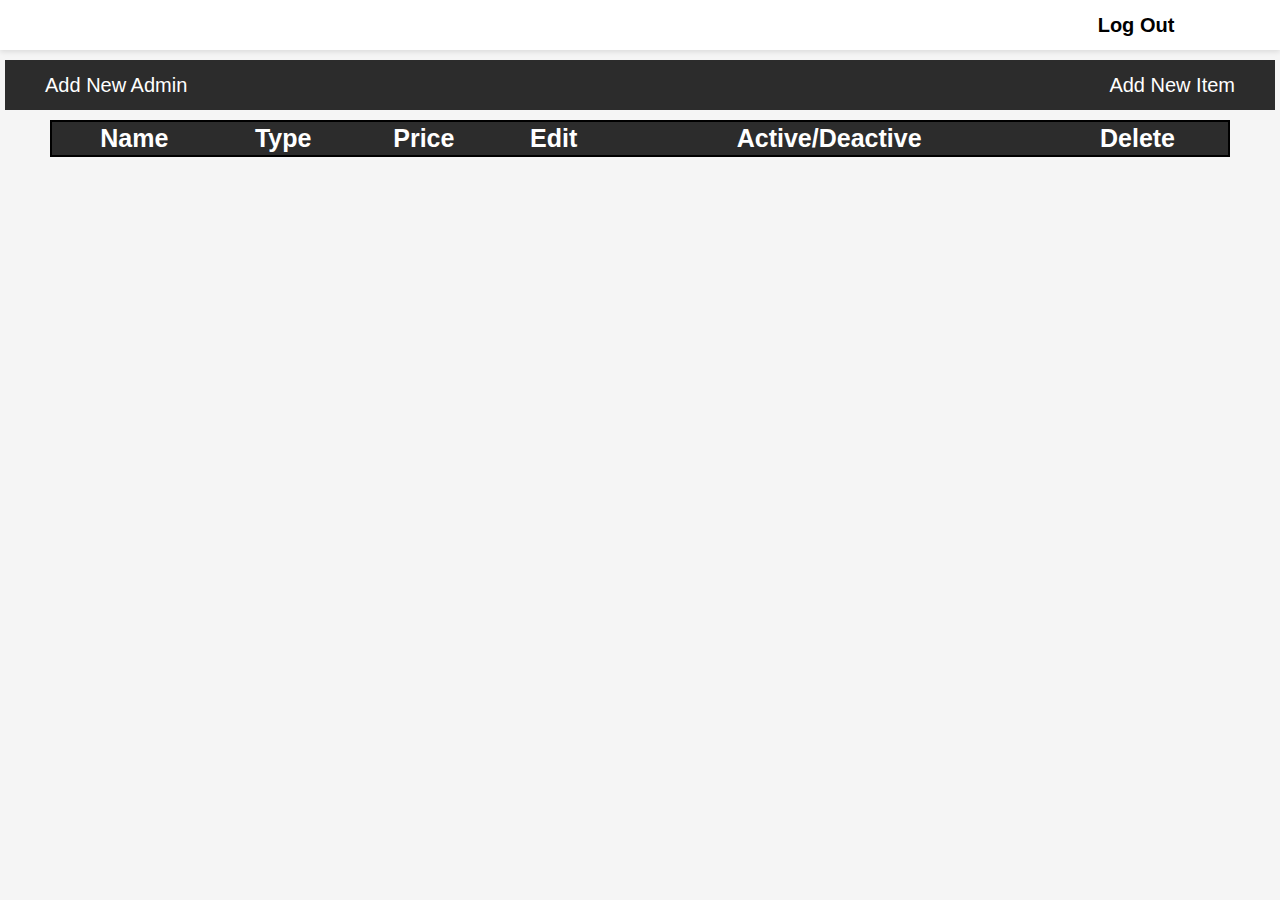
<file: admin.html>
<!DOCTYPE html>
<html lang="en">

<head>
    <meta charset="UTF-8">
    <meta http-equiv="X-UA-Compatible" content="IE=edge">
    <meta name="viewport" content="width=device-width, initial-scale=1.0">
    <link rel="stylesheet" href="https://cdnjs.cloudflare.com/ajax/libs/font-awesome/6.1.2/css/all.css" />
    <title>Admin Page</title>
    <style>
        @import url('http://fonts.cdnfonts.com/css/poppins');
        * {
            margin: 0;
            padding: 0;
            box-sizing: border-box;
            font-family: 'Poppins', sans-serif;
        }

        body {
            background-color: #f5f5f5;
            position: relative;
        }

        .navbar {
            width: 100%;
            height: 50px;
            background-color: #fff;
            display: flex;
            justify-content: space-between;
            align-items: center;
            box-shadow: 0px 2px 5px rgba(0, 0, 0, 0.1);
            padding: 0 20px;
        }

        .navbar a {
            text-decoration: none;
            color: #000;
            font-size: 20px;
            font-weight: bold;
            cursor: pointer;
        }

        .navbar-links {
            width: 50%;
            display: flex;
            align-items: center;
            justify-content: space-around;
        }

        .navbar-cart {
            width: 50%;

        }

        .navbar-cart a {
            float: right;
        }

        .navbar-cart a i {
            font-size: 20px;
            color: rgb(21, 21, 61);
        }

        .addNewItem {
            height: 50px;
        }

        .addNewItem button {
            font-size: 30px;
            text-decoration: none;
            color: #2C2C2C;
            float: right;
            margin-right: 50px;
            margin-top: 10px;
            outline: none;
            border: none;
            cursor: pointer;
        }

        .addNewItem button:hover {
            color: #000;
        }

        main {
            width: 100%;
            height: 100%;
            font-size: 25px;
            padding: 0 50px;
        }

        .tableDesign{
            border: 2px solid #000;
            width: 100%;
            background-color: #2C2C2C;
            color: #fff;
        }
        .tableDesign th{
            background-color: #2C2C2C;
            color: #fff;
        }   
        .tableDesign tr{
            /* border: 2px solid #000; */
            background-color: #fff;
            color: #000;
        }
        .tableDesign tr:nth-child(odd){
            /* border: 2px solid #000; */
            background-color: #d7d7d7;
            color: #000;
        }
        .tableDesign tr .status{
            /* border: 2px solid #000; */
            /* background-color: #2C2C2C; */
            color: #000;
            text-decoration: none;
            width: max-content;
            position: relative;
        }

        .tableDesign tr .status::before{
            content: attr(data-tooltip);
            font-size: 16px;
            width: max-content;
            color: rgba(218, 218, 218, 0.8);
            background-color: rgb(83, 77, 77);
            position: absolute;
            top: -30px;
            left: -50px;
            padding: 5px;
            border-radius: 5px;
            visibility: hidden;
        }

        .tableDesign tr a:hover::before{
            visibility: visible;
            animation: tool-tip 0.3s ease-in-out;
        }

        tr {
            text-align: center;
        }

        .popUpAdd,
        .popUpEdit,.popUpAdmin {
            width: 50%;
            height: 500px;
            text-align: center;
            /* Change here */
            display: none;
            justify-content: center;
            flex-direction: column;
            border: #2C2C2C solid 2px;
            border-radius: 10px;
            padding: 10px 20px;
            background: #fff;
            position: absolute;
            top: 25%;
            left: 25%;
            transition: all 1s ease;
        }

        .popUpAdd h1,
        .popUpEdit h1,.popUpAdmin h1 {
            font-size: 30px;
            font-weight: bold;
            margin-bottom: 20px;
        }

        .popUpAdd h1 button,
        .popUpEdit h1 button,.popUpAdmin h1 button {
            font-size: 30px;
            width: max-content;
            color: #2C2C2C;
            position: absolute;
            right: 4%;
            background-color: #fff;
            cursor: pointer;
            border: none;
        }

        #closeBtn:hover,
        #closeEditBtn:hover,
        #closeAdminBtn:hover {
            color: #000;
            background: #fff;
        }

        .popUpAdd input,
        .popUpAdd textarea,
        .popUpEdit input,
        .popUpEdit textarea,
        .popUpAdmin input,
        .popUpAdmin textarea {
            width: 100%;
            height: 40px;
            border: 1px solid #000;
            border-radius: 5px;
            margin-bottom: 20px;
            font-size: 20px;
            padding-left: 10px;
        }

        .popUpAdd button,
        .popUpEdit button,
        .popUpAdmin button {
            width: 100%;
            height: 40px;
            border: 1px solid #000;
            border-radius: 5px;
            font-size: 20px;
            font-weight: bold;
            cursor: pointer;
        }

        .popUpAdd button:hover,
        .popUpEdit button:hover,
        .popUpAdmin button:hover {
            background-color: #000;
            color: #fff;
        }

        .addItemForm {
            width: 100%;
            height: 100%;
            display: flex;
            justify-content: center;
            flex-direction: column;
        }

        #editBtn {
            color: #000;
            background: #fff;
            text-decoration: none;
            background: transparent;
        }

        #editBtn::before {
            content: "\f040";
            font-family: FontAwesome;
            font-size: 15px;
            color: #000;
        }

        #deleteBtn {
            color: #000;
            background: #fff;
            text-decoration: none;
            background: transparent;
        }

        #deleteBtn::before {
            content: "\f014";
            font-family: FontAwesome;
            text-align: center;
            font-size: 15px;
            color: #000;
            margin: 10px;
            border: none;
        }

        #statusBtn {
            color: #000;
            background: #fff;
            text-decoration: none;
            background: transparent;
        }

        .logOut{
            font-size: 20px;
            font-weight: bold;
            color: #2C2C2C;
            text-align: center;
            width: 20%;
        }
        .header{
            height: 50px;
            background-color: #2C2C2C;
            color: #fff;
            display: flex;
            justify-content: space-between;
            align-items: center;
            margin: 10px 5px;
            padding: 0 20px;
        }
        #addNewAdmin,#addNewItem{
            font-size: 20px;
            color: #fff;
            text-align: center;
            cursor: pointer;
            padding: 8px 20px;
            background-color: #2C2C2C;
            border: 0;
        }
        #addNewAdmin:hover,#addNewItem:hover{
            background-color: #fff;
            color: #2C2C2C;
            transition: all .3s ease;
        }

        @keyframes tool-tip {
            0%{ transform: scale(0); }
            50%{ transform: scale(1.1); }
            100%{ transform: scale(1); }
        }
    </style>
</head>

<body>
    <div class="navbar">
        <div class="navbar-links">
            <!-- <a href="./admin.html">Admin</a>
            <a href="./user.html">User</a> -->
        </div>
        <!-- <div class="navbar-cart">
            <a href="#"><i class="fa-solid fa-cart-shopping"></i></a>
        </div> -->
        <div class="logOut">
            <a href="./login.html">Log Out</a>
        </div>
    </div>
    <div class="header">
        <div>
            <button id="addNewAdmin" onclick="addNewAdmin(event)">Add New Admin</button>
        </div>
        <div>
            <button id="addNewItem" onclick="addNewItem(event)">Add New Item</button>
        </div>
    </div>
    <main>

        

        <table class="tableDesign">
            <tr>
                <th>Name</th>
                <th>Type</th>
                <th>Price</th>
                <th>Edit</th>
                <th>Active/Deactive</th>
                <th>Delete</th>
            </tr>
        </table>

        <div class="popUpAdd" id="popUpAdd">
            <h1>Add New Item <button class="fa-solid fa-xmark" id="closeBtn" onclick="closeBtn(e)"></button></h1>

            <form id="addItemForm" class="addItemForm">
                <input type="text" name="name" placeholder="Name" />
                <input type="text" name="type" placeholder="Type" />
                <input type="text" name="price" placeholder="Price" />
                <textarea name="description" id="description" cols="30" rows="5" placeholder="Description"></textarea>
                <input type="text" name="imageUrl" id="imageUrl" placeholder="Image url" />
                <button type="submit" name="addItem" id="addItem" value="Add Item" onclick="addItemToLocal(event)">Add
                    Item</button>
            </form>
        </div>
        <div class="popUpEdit" id="popUpEdit">
            <h1>Edit Item <button class="fa-solid fa-xmark" id="closeEditBtn" onclick="closeEditBtn(e)"></button></h1>

            <form id="editItemForm" class="editItemForm">
                <input type="text" name="name" placeholder="Name" />
                <input type="text" name="type" placeholder="Type" />
                <input type="text" name="price" placeholder="Price" />
                <textarea name="description" id="description" cols="30" rows="5" placeholder="Description"></textarea>
                <input type="text" name="imageUrl" id="imageUrl" placeholder="Image url" />
                <button type="submit" name="addItem" id="addItem" value="Add Item" onclick="addItemToLocal(event)">Edit
                    Item</button>
            </form>
        </div>
        <div class="popUpAdmin" id="popUpAdmin">
            <h1>Add New Admin <button class="fa-solid fa-xmark" id="closeAdminBtn" onclick="closeAdminBtn(e)"></button></h1>

            <form id="addAdminForm" class="addAdminForm">
                <input type="text" name="name" placeholder="Name" />
                <input type="text" name="email" placeholder="Email" />
                <input type="text" name="password" placeholder="Password" />
                <button type="submit" name="addAdmin" id="addAdmin" value="Add Admin" onclick="addNewAdminToLoacal()">Add
                    Admin</button>
            </form>
        </div>
    </main>
    <script>
        const users = JSON.parse(localStorage.getItem('formData'));
        const id = location.search.split('?')[1];
        const navbarLinks = document.querySelector('.navbar-links');
        
        if(users[id].isAdmin) {
                navbarLinks.innerHTML = `
                <a  onclick="adminLink()">Admin</a>
                <a  onclick="userLink()">User</a>
                `;
        }

        function adminLink() {
                    window.location.replace('./admin.html?'+id);
        };
        function userLink(){
                    window.location.replace('./user.html?'+id);
        };

        const closeBtn = document.getElementById('closeBtn');
        closeBtn.addEventListener('click', function (e) {
            e.preventDefault();
            document.getElementById('popUpAdd').style.display = 'none';
        })

        const closeEditBtn = document.getElementById('closeEditBtn');
        closeEditBtn.addEventListener('click', function (e) {
            e.preventDefault();
            document.getElementById('popUpEdit').style.display = 'none';
        })


        const closeAdminBtn = document.getElementById('closeAdminBtn');
        closeEditBtn.addEventListener('click', function (e) {
            e.preventDefault();
            document.getElementById('popUpAdmin').style.display = 'none';
        })

        function addNewItem(e) {
            var popUpAdd = document.getElementById("popUpAdd");
            popUpAdd.style.display = "flex";
            e.preventDefault();
        }

        function addNewAdmin(e) {
            var popUpAdmin = document.getElementById("popUpAdmin");
            popUpAdmin.style.display = "flex";
            e.preventDefault();
        }

        function addItemToLocal(e) {
            var form = document.getElementById('addItemForm'),
                itemName = form.name.value,
                itemType = form.type.value,
                itemPrice = form.price.value,
                itemDescription = form.description.value,
                itemImageUrl = form.imageUrl.value;
            form.addEventListener('submit', function (e) {
                e.preventDefault();
                    var item = {
                    name: itemName,
                    type: itemType,
                    price: itemPrice,
                    description: itemDescription,
                    imageUrl: itemImageUrl,
                    status: 'active',
                    addToCart: false,
                    quantity: 0,
                    filter: false
                }
                var items = localStorage.getItem('items');
                if (items === null) {
                    items = [];
                    items.push(item);
                    localStorage.setItem('items', JSON.stringify(items));
                } else {
                    items = JSON.parse(items);
                    items.push(item);
                    localStorage.setItem('items', JSON.stringify(items));
                }
                form.reset();
                document.getElementById('popUpAdd').style.display = 'none';
                window.location.reload();

            })
        }

        function addNewAdminToLoacal(){
            let addAdminForm = document.getElementById("addAdminForm"),
            name = addAdminForm['name'].value,
            email = addAdminForm['email'].value,
            pwd = addAdminForm['password'].value,
            isLoggedIn = false,
            isAdmin = true;

            const formData = JSON.parse(localStorage.getItem("formData"));
            let exist = formData.length && JSON.parse(localStorage.getItem('formData')).some(data => data.email.toLowerCase() == email.toLowerCase()); 


            if (validateEmail(email) && validatePassword(pwd) && validateName(name)) {
            if (!exist) {
                formData.push({ name, email, pwd, isLoggedIn,isAdmin });
                localStorage.setItem('formData', JSON.stringify(formData));
                alert("Admin Created Successfully!!");
            }
            else {
                alert("Ooopppssss... Duplicate found!!!\nYou have already signed up\nPlease Sign In");
                // location.href = "./login.html";

                }
            }
            else {
                if (!validateName(name)) {
                    const element = document.querySelector("#invalidName");
                    element.style.setProperty("--invalid-error-message", "block");
                    
                }
                else if (!validateEmail(email)) {
                    const element = document.querySelector("#invalidEmail");
                    element.style.setProperty("--invalid-error-message", "block");
                }
                else if (!validatePassword(pwd)) {
                    const element = document.querySelector("#invalidPassword");
                    element.style.setProperty("--invalid-error-message", "block");
                }
                
            }
        }



        function validateEmail(email) {
            var re = /^\w+([\.-]?\w+)*@\w+([\.-]?\w+)*(\.\w{2,3})+$/;
            return re.test(email);
        }

        function validatePassword(password) {
            var re = /^(?=.*[a-z])(?=.*[A-Z])(?=.*[0-9])(?=.*[!@#\$%\^&\*])(?=.{8,})/;
            return re.test(password);
        }

        function validateName(name) {
            var re = /^[a-zA-Z ]{2,30}$/;
            return re.test(name);
        }


        function editItem(index) {
            console.log(index);
            var popUpEdit = document.getElementById("popUpEdit");
            popUpEdit.style.display = "flex";
            var form = document.getElementById('editItemForm'),
                itemName = form.name.value,
                itemType = form.type.value,
                itemPrice = form.price.value;
                itemDescription = form.description.value,
                itemImageUrl = form.imageUrl.value;
            var items = JSON.parse(localStorage.getItem('items'));
            form.name.value = items[index].name;
            form.type.value = items[index].type;
            form.price.value = items[index].price;
            form.description.value = items[index].description;
            form.imageUrl.value = items[index].imageUrl;
            form.addEventListener('submit', function (e) {
                e.preventDefault();
                items[index].name = form.name.value;
                items[index].type = form.type.value;
                items[index].price = form.price.value;
                items[index].description = form.description.value;
                items[index].imageUrl = form.imageUrl.value;
                localStorage.setItem('items', JSON.stringify(items));
                form.reset();
                document.getElementById('popUpEdit').style.display = 'none';
                window.location.reload();

        })
        }

        function deleteItem(index) {
            var items = JSON.parse(localStorage.getItem('items'));
            items.splice(index, 1);
            localStorage.setItem('items', JSON.stringify(items));
            window.location.reload();
        }

        function statusItem(index) {
            var items = JSON.parse(localStorage.getItem('items'));
            if (items[index].status == 'active') {
                items[index].status = 'inactive';
                document.getElementById(`statusBtn${index}`).innerHTML = 'inactive';
            } else {
                items[index].status = 'active';
                document.getElementById(`statusBtn${index}`).innerHTML = 'active';
            }
            localStorage.removeItem('items');
            localStorage.setItem('items', JSON.stringify(items));
        }




        function getItems() {
            const data = JSON.parse(localStorage.getItem("items"));
            if (data === null || data.length === 0) {
                const tableDesign = document.querySelector(".tableDesign");
                tableDesign.style.display = "none";
                let noData = document.createElement("div");
                noData.innerHTML = `
                    <div class="no-items" id="noItems">
                    <h1>No Items Found... <br> Add new items</h1>
                    </div>
                    `;
                document.querySelector("main").appendChild(noData);
            } else {
                data.forEach(function (item, index) {
                const table = document.getElementsByTagName("table")[0];
                const row = table.insertRow();
                const name = row.insertCell(0);
                const type = row.insertCell(1);
                const price = row.insertCell(2);
                const edit = row.insertCell(3);
                const status = row.insertCell(4);
                const del = row.insertCell(5);
                name.innerHTML = item.name;
                type.innerHTML = item.type;
                price.innerHTML = item.price;
                edit.innerHTML = `<a href="#" id="editBtn" onclick="editItem(${index})"></a>`;
                status.innerHTML = `<a href="#" id="statusBtn${index}" data-tooltip="Click to change status" class="status" onclick="statusItem(${index})">${item.status}</a>`;
                del.innerHTML = `<a href="#" id="deleteBtn" data-tooltip="Delete this item" onclick="deleteItem(${index})"></a>`;
            })
            }
        }
        getItems();

        
        
    </script>
</body>

</html>
</file>
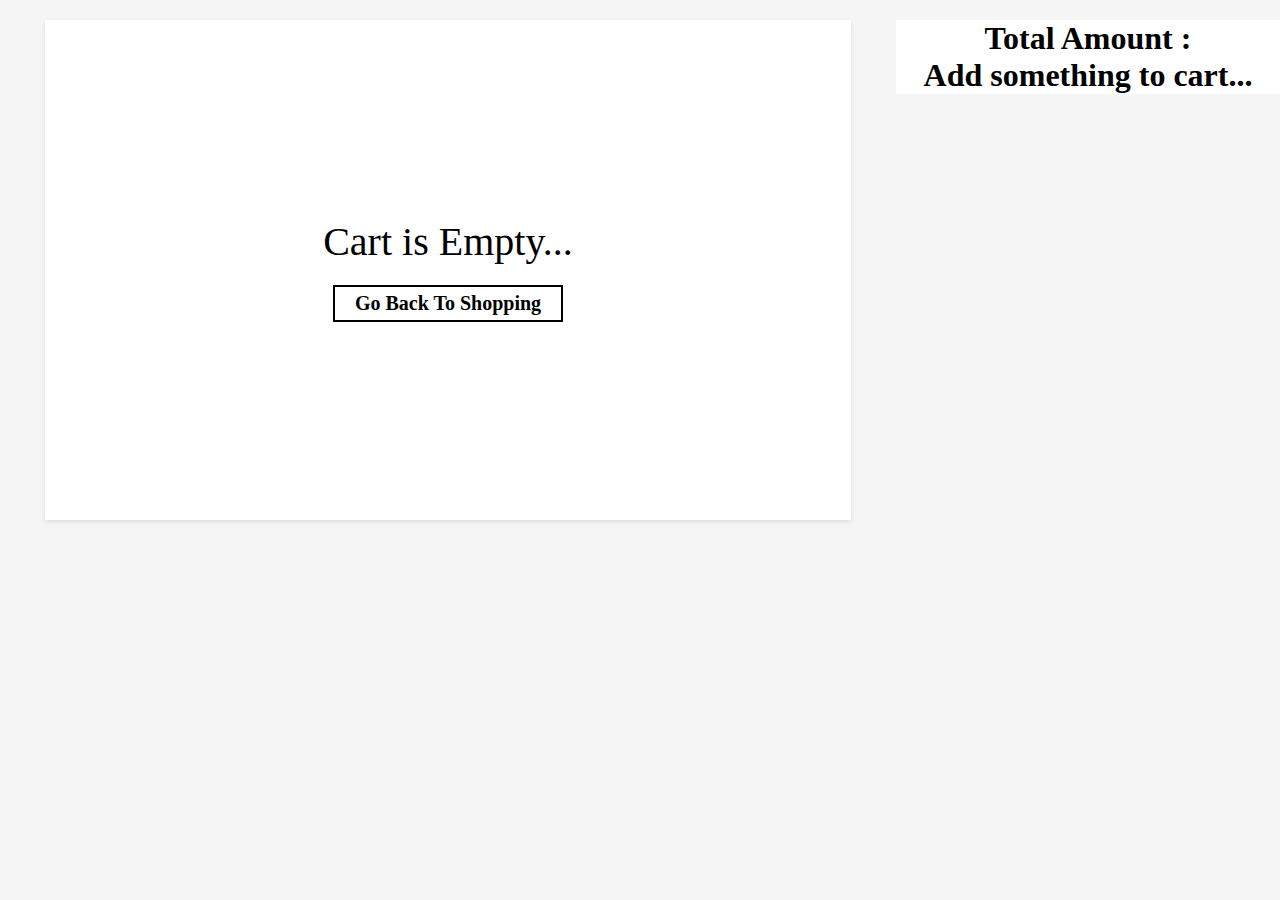
<file: cart.html>
<!DOCTYPE html>
<html lang="en">
<head>
    <meta charset="UTF-8">
    <meta http-equiv="X-UA-Compatible" content="IE=edge">
    <meta name="viewport" content="width=device-width, initial-scale=1.0">
    <title>Cart</title>
    <style>
       *{
           margin: 0;
           padding: 0;
           box-sizing: border-box;
        }
        body{
              background-color: #f5f5f5;
              display: flex;
                justify-content: center;
        }
        main{
            display: flex;
            flex-direction: row;
            justify-content: center;
            align-items: center;
            width: 70%;
            height: 100%;
            flex-wrap: wrap;
        }
        aside{
            margin-top: 20px;
            width: 30%;
            height: 100%;
            background-color: #fff;
            display: flex;
            flex-direction: column;
            justify-content: center;
            align-items: center;
        }
        .card{
            width: 90%;
            height: 100%;
            background-color: #fff;
            box-shadow: 0px 2px 5px rgba(0,0,0,0.1);
            display: flex;
            flex-direction: row;
            justify-content: center;
            align-items: center;
            margin-top: 20px;
        } 
        .default-card{
            width: 90%;
            height: 500px;
            background-color: #fff;
            box-shadow: 0px 2px 5px rgba(0,0,0,0.1);
            display: flex;
            flex-direction: column;
            justify-content: center;
            align-items: center;
            margin-top: 20px;
            font-size: 40px;
        }     
        .default-card a{
            margin-top: 20px;
            text-decoration: none;
            color: #000;
            font-size: 20px;
            font-weight: bold;
            cursor: pointer;
            border: 2px solid;
            padding: 5px 20px;
        }    
        .card-body{
            width: 100%;
            height: 200px;
            display: flex;
            flex-direction: column;
            justify-content: space-around;
            padding: 0 20px;
        }
        .card-body h3{
            font-size: 20px;
            font-weight: bold;
            color: #000;
        }
        .card-body p{
            font-size: 15px;
            color: #000;
        }
        .card-body .price{
            font-size: 20px;
            font-weight: bold;
            color: #000;
        }
        .quantityButton{
            height: 30px;
            width: 30px;
            border-radius: 50%;
            border: 0;
            outline: 0;
            cursor: pointer;
        }
        .removeBtn{
            height: 30px;
            border-radius: 5px;
            border: 0;
            outline: 0;
            cursor: pointer;
            padding: 0 20px;
        }
    </style>
</head>
<body>
    
    <main>
        <div class="default-card" id="default-card">
            Cart is Empty...
            <a href="./user.html" >Go Back To Shopping</a>
        </div>
    </main>
    <aside>
        <h1>Total Amount :</h1>
        <h1 id="totalAmount">Add something to cart...</h1>
    </aside>


    <script>
        const items = JSON.parse(localStorage.getItem('items'));
        const minus = document.getElementById('minus');
        const plus = document.getElementById('plus');
        const removeBtn = document.getElementById('removeBtn');
        
        function quantityMinus(id){
            items.forEach((item,index) => {
                if(index == id && item.quantity > 1){
                    item.quantity--;
                    localStorage.setItem('items', JSON.stringify(items));
                    window.location.reload();
                }
            });
        }

        function quantityAdd(id){
            items.forEach((item,index) => {
               if(index == id){
                   console.log(item.quantity);
                   item.quantity++;
                   localStorage.setItem('items', JSON.stringify(items));
                   window.location.reload();
               }
                
            } );
        }

        function removeItem(id){
            items.forEach((item,index) => {
                if(index == id){
                    item.addToCart = false;
                    item.quantity = 0;
                    localStorage.setItem('items', JSON.stringify(items));
                    window.location.reload();
                }
            } );
        }

        function totalAmount(){
            var total = 0;
            items.forEach((item) => {
                if(item.addToCart){
                    total += item.price * item.quantity;
                    console.log(total);
                    document.getElementById('totalAmount').innerHTML = `₹${total}`;
                }
            } );
        }

        totalAmount();

        function getItems(){
            const items = JSON.parse(localStorage.getItem('items'));
            items.forEach((item, index) => {
                if (items[index].quantity >= "1") {
                    const defaultCard = document.getElementById('default-card');
                    defaultCard.style.display = "none";
                    let card = document.createElement('div');
                    card.classList.add('card');
                    card.innerHTML = `
                            <img src="${item.imageUrl}" alt="">
                            <div class="card-body">
                                <h3 class="card-title">${item.name}</h3>
                                <p class="card-text">${item.description}</p>
                                <p class="price">₹${item.price}</p>
                                <div class="btn-wrapper">
                                    <button class="quantityButton" onclick="quantityMinus(${index})"  id="minus">-</button>
                                    <span id="quantity">${item.quantity}</span>
                                    <button class="quantityButton" onclick="quantityAdd(${index})"  id="plus">+</button>
                                    <button class="removeBtn" onclick="removeItem(${index})"  id="removeBtn">Remove</button>
                                </div>
                            </div>
                        `;
                    document.querySelector('main').appendChild(card);
                }
                
            });
        }
        getItems();

    </script>
</body>
</html>
</file>
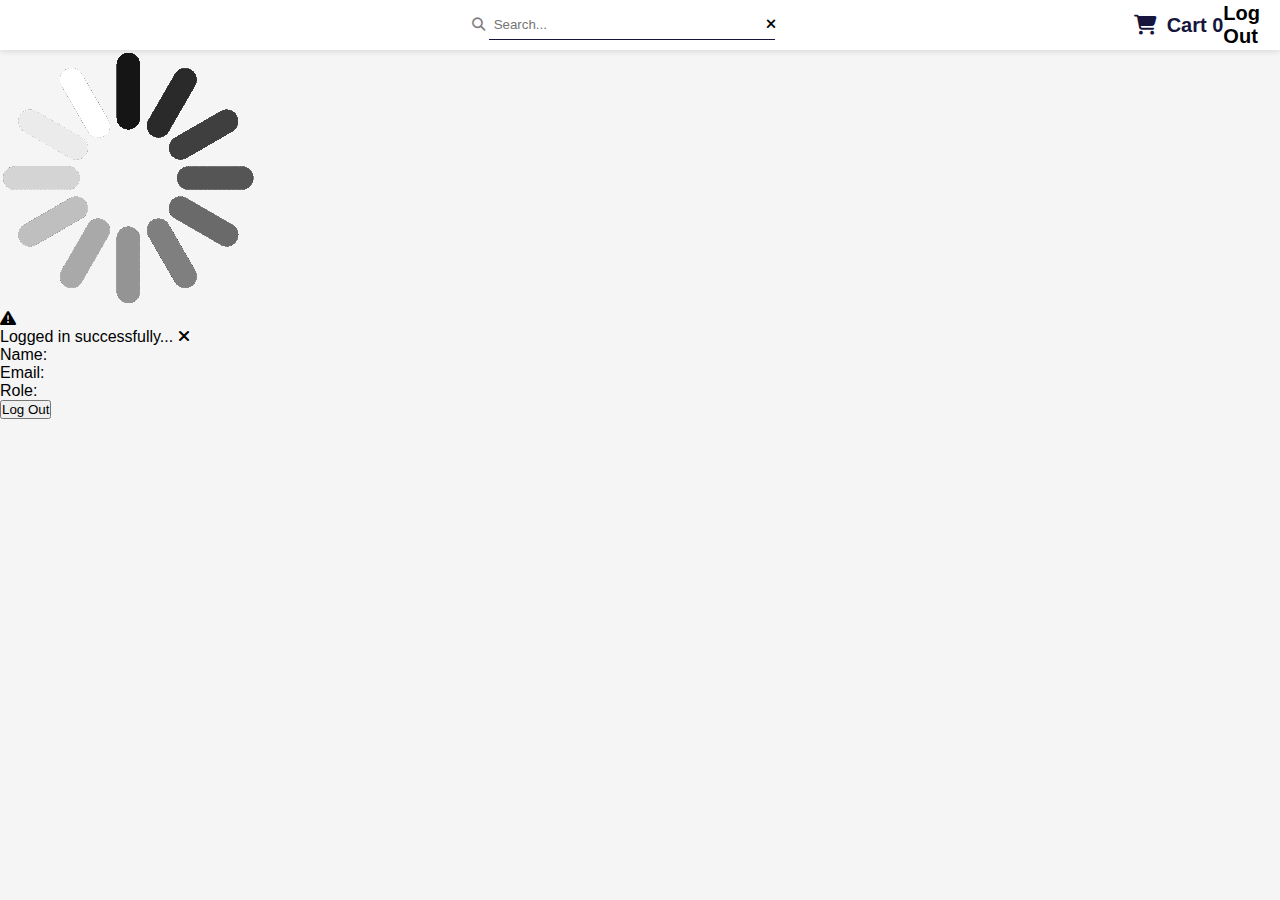
<file: dashboard.html>
<!DOCTYPE html>
<html lang="en">
<head>
    <meta charset="UTF-8">
    <meta http-equiv="X-UA-Compatible" content="IE=edge">
    <meta name="viewport" content="width=device-width, initial-scale=1.0">
    <!-- <link rel="stylesheet" href="style.css"> -->
    <script src="./app.js" defer></script>
    <link rel="stylesheet" href="https://cdnjs.cloudflare.com/ajax/libs/font-awesome/6.1.2/css/all.css"/>
    <title>Dashboard</title>
    <style>
        @import url('http://fonts.cdnfonts.com/css/poppins');

*{
    margin: 0;
    padding: 0;
    box-sizing: border-box;
    font-family: 'Poppins', sans-serif;

}
body{
    background-color: #f5f5f5;
    position: relative;
}
.navbar{
    width: 100%;
    height: 50px;
    background-color: #fff;
    display: flex;
    justify-content: space-between;
    align-items: center;
    box-shadow: 0px 2px 5px rgba(0,0,0,0.1);
    padding: 0 20px;
    position: static;
}
.navbar a{
    text-decoration: none;
    color: #000;
    font-size: 20px;
    font-weight: bold;
    cursor: pointer;
}
.navbar-links{
    width: 50%;
    display: flex;
    align-items: center;
    justify-content: space-around;
}
.navbar-links img{
    margin-top: 10px;
    width: 100px;
    height: 100px;
    border-radius: 50%;
}
.navbar-cart{
    width: 50%;
    
}
.navbar-cart a{
    float: right;
}
.navbar-cart a i{
    font-size: 20px;
    color: rgb(21, 21, 61);
}
.navbar-cart a span{
    font-size: 20px;
    color: rgb(21, 21, 61);
    margin-left: 10px;
}
.search-bar{
            width: 100%;
            height: 50px;
            /* background-color: #fff; */
            display: flex;
            justify-content: center;
            align-items: center;
            padding: 0 20px;
            /* margin-top: 20px; */
            position: static;
        }
        .search-bar input{
            width: 50%;
            height: 30px;
            outline: none;
            border: none;
            padding: 0 5px;
            border-bottom: 1px solid rgb(21, 21, 61);
            /* border-radius: 20px; */
            /* box-shadow: 0px 5px 10px 5px rgba(0,0,0,0.1); */
            position: relative;
        }
        .search-icon{
            width: 20px;
            height: 20px;
            border-radius: 50%;
            display: flex;
            justify-content: center;
            align-items: center;
            cursor: pointer;
            right: 40%;
            border: none;
            background-color: transparent;
            opacity: .5;
            /* position: absolute; */
        }
        .cross-icon{
            width: 20px;
            height: 20px;
            border-radius: 50%;
            display: flex;
            justify-content: center;
            align-items: center;
            cursor: pointer;
            right: 39%;
            border: none;
            background-color: transparent;
            opacity: 1;
            position: absolute;
            
        }
    </style>
</head>
<body>
    <div class="navbar">
        <div class="navbar-links">
            
        </div>
        <div class="search-bar" >
            <button class="search-icon">
                <i class="fa fa-magnifying-glass"></i>
            </button>
            <input type="text" placeholder="Search..." id="searchBar"> 
            <button class="cross-icon">
                <i class="fa-solid fa-xmark"></i>
            </button>
            
        </div>
        <div class="navbar-cart">
            <a href="./cart.html"><i class="fa-solid fa-cart-shopping"  ></i><span id="cart">Cart 0</span></a>
        </div>
        <div class="logOut">
            <a onclick="logout(event)">Log Out</a>
        </div>
    </div>
    <main>
        <div id="loader" class="loading">
            <img src="./img/ZZ5H.gif" alt="">
        </div>

        <div class="alert" id="alert">
            <div class="alert-icon-wrapper">
                <i class="fa fa-triangle-exclamation alert-icon"></i>
            </div>
            <span class="alert-text">Logged in successfully...</span>
            <i class="fa fa-xmark" id="closeBtn" onclick="closeBtnClick()"></i>
        </div>

        <div id="dashboardOutput">
            <div id="userName">Name: </div>
            <div id="userEmail">Email: </div>
            <div id="userRole">Role: </div>
            <button id="btnlogout" name="logout" onclick="logout(event)">Log Out</button>
        </div>
    </main>



    <script>
        window.onload = () => {
            let index = window.location.search.split('?')[1];
            let formData = JSON.parse(localStorage.getItem("formData"));
            if (index > formData.length-1) {
                alert('Invalid User');
                window.location.href = "./index.html";
            }
            else {
                displayUserDetails(index);
                
                const closeBtn = document.getElementById('closeBtn');
                closeBtn.addEventListener('click', () => {
                    document.getElementById('alert').style.display = 'none';
                    clearInterval(alertInterval);
                } );    
                setInterval(() => {
                    document.body.style.backgroundColor = "#5e5e5e";
                    document.body.style.transition = "background-color .3s ease-in";
                    document.getElementById("dashboardOutput").style.display = "flex";
                    
                }, 2000);
                setTimeout(() => {
                    document.getElementById("loader").style.display = "none";
                }, 2000);
                alertInterval = setInterval(() => {
                    document.getElementById("alert").style.display = "block";
                }, 2000);
                
            }
            
        }
        
        
    </script>
</body>
</html>
</file>
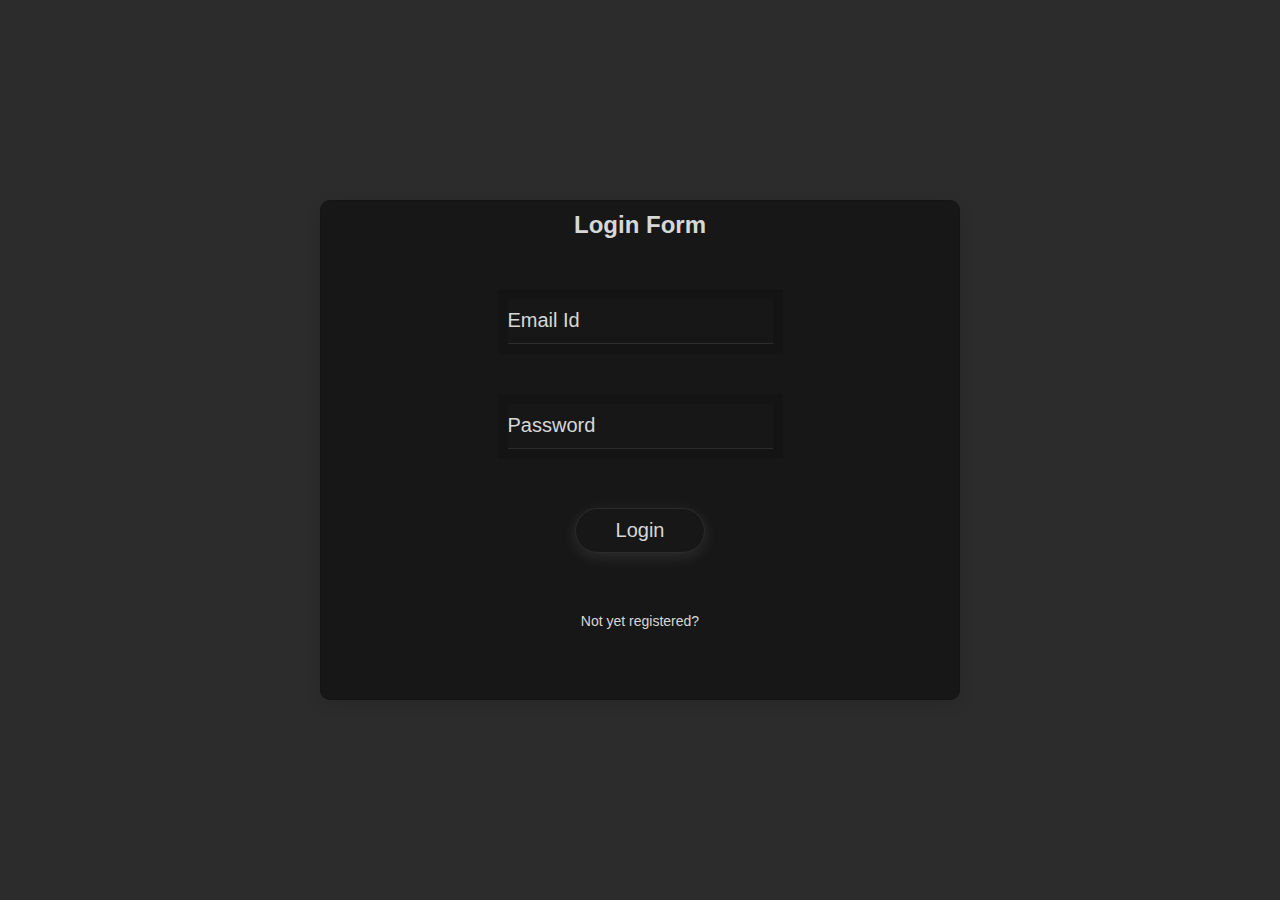
<file: login.html>
<!DOCTYPE html>
<html lang="en">
<head>
    <meta charset="UTF-8">
    <meta http-equiv="X-UA-Compatible" content="IE=edge">
    <meta name="viewport" content="width=device-width, initial-scale=1.0">
    <link rel="stylesheet" href="style.css">
    <title>Login</title>
    <script type="text/javascript" src="./app.js" defer></script>
    <link rel="stylesheet" href="https://cdnjs.cloudflare.com/ajax/libs/font-awesome/6.1.2/css/all.css" />
</head>
<body>
    <main>
        <div class="alert" id="alert">
            <div class="alert-icon-wrapper">
                <i class="fa fa-triangle-exclamation alert-icon"></i>
            </div>
            <span class="alert-text">Check the details properly...</span>
            <i class="fa fa-xmark" id="closeBtn" onclick="closeBtnClick()"></i>
        </div>
        <h1>Login Form</h1>
        <form id="userLoginForm" role="form" onsubmit="signIn(event)" autocomplete="off">
            <span id="invalidEmail"><input type="email" placeholder="Email Id" name="email"  /></span>
            <span id="invalidPassword"><input type="password" placeholder="Password" name="password"  /></span>
            <button id="btnLogin" name="login">Login</button>
            <a id="btnRegister" href="./index.html" >Not yet registered?</a>

        </form>
    </main>

    <script>
        
        function closeBtnClick() {
            document.getElementById("alert").style.display = "none";
        }
    </script>

</body>
</html>
</file>
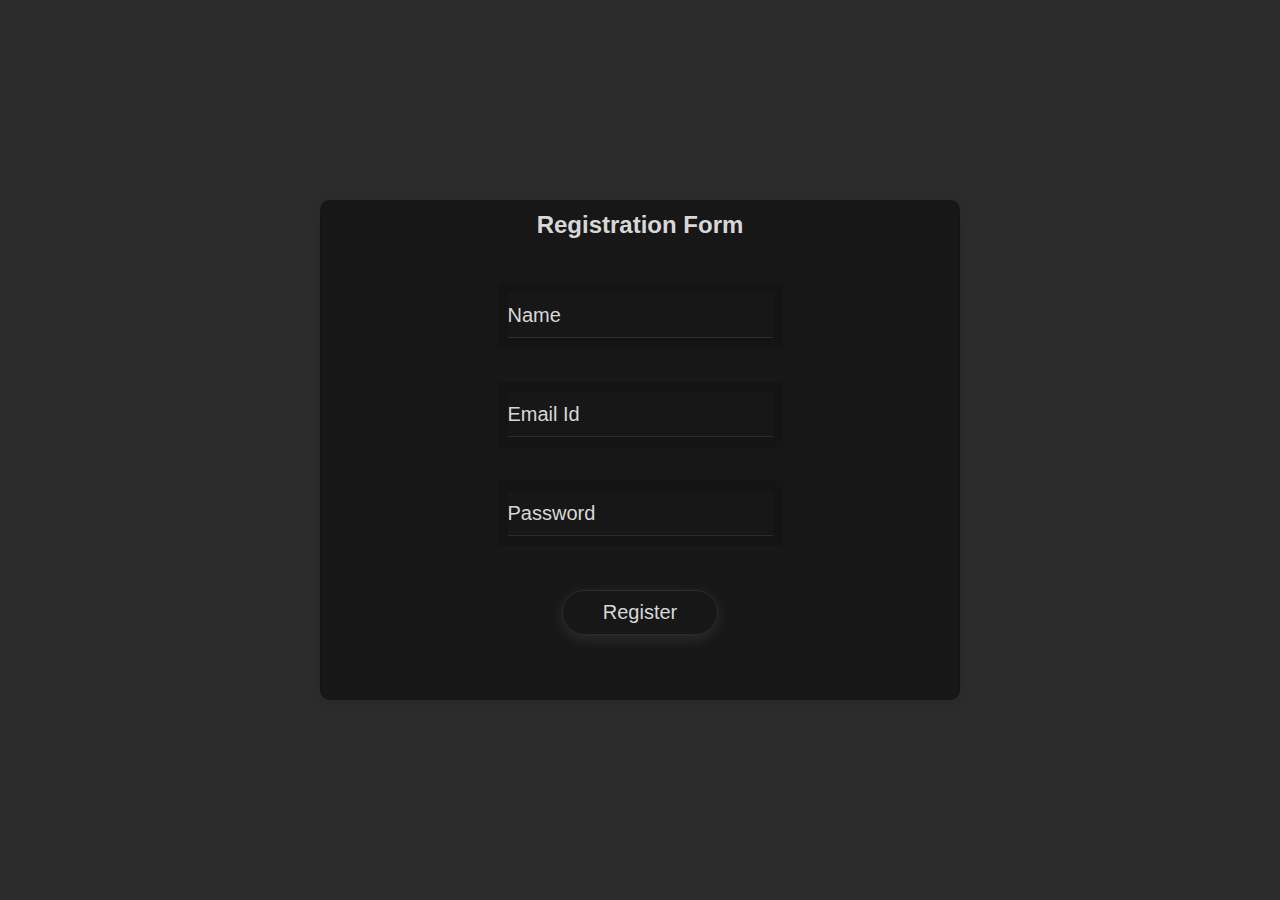
<file: registrationForm.html>
<!DOCTYPE html>
<html lang="en">
  <head>
    <meta charset="UTF-8" />
    <meta http-equiv="X-UA-Compatible" content="IE=edge" />
    <meta name="viewport" content="width=device-width, initial-scale=1.0" />
    <title>Registration</title>
    <link rel="stylesheet" href="./style.css" />
    <script type="text/javascript" src="./app.js" defer></script>
  </head>
  <body>
    <main>  
        <h1>Registration Form</h1>
        <form id="userRegisterForm" role="form" onsubmit="signUp(event)" autocomplete="off">
          <span id="invalidName"><input type="text" placeholder="Name" name="name"  /></span>
          <span id="invalidEmail"><input type="email" placeholder="Email Id" name="email"  /></span>
          <span id="invalidPassword"><input type="password" placeholder="Password" name="password"  /></span>
          <button id="btn" name="submit">Register</button>
        </form>
    
    </main>
  </body>
</html>
</file>
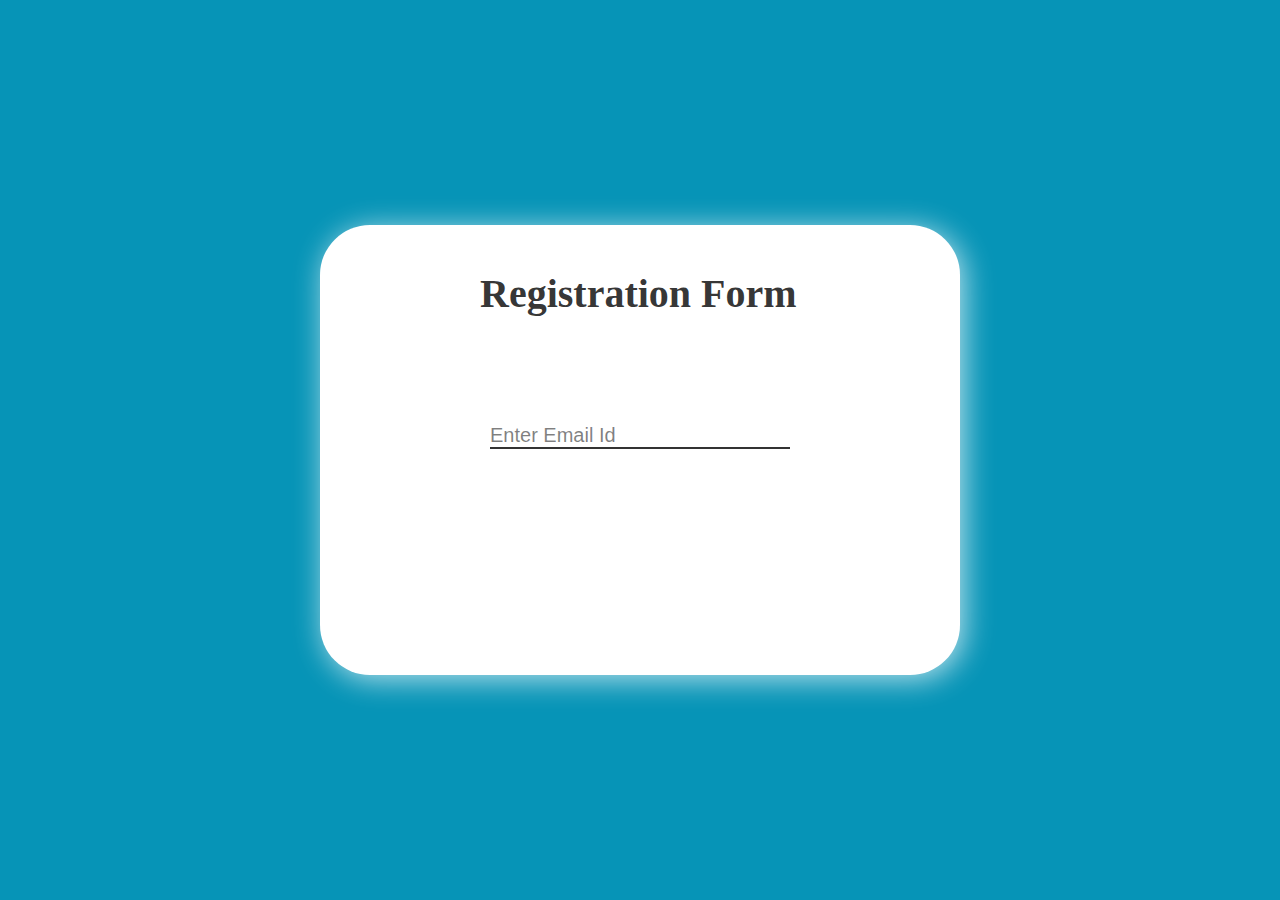
<file: validation.html>
<!DOCTYPE html>
<html lang="en">

<head>
    <meta charset="UTF-8">
    <meta http-equiv="X-UA-Compatible" content="IE=edge">
    <meta name="viewport" content="width=device-width, initial-scale=1.0">
    <title>Custom Validation</title>
    <style>
        *{
            margin: 0;
            padding: 0;
            box-sizing: border-box;
        }
        body{
           background-color: rgb(6, 148, 183); 
            display: flex;
            justify-content: center;
            align-items: center;
            height: 100vh;
            
        }
        main{
            width: 50%;
            display: flex;
            flex-direction: column;
            justify-content: center;
            align-items: center;
            flex-wrap: wrap;
            background-color: #fff;
            height: 50vh;
            border-radius: 50px;
            box-shadow: 4px 4px 30px rgba(255, 255, 255, 0.735);
            position: relative;
        }
        form{
            width: 50%;
            height: 40vh;
        }
        form h1{
            font-size: 40px;
            color: rgba(0, 0, 0, .8);
            margin-bottom: 20px;
            height: max-content;
        }
        .form-elements{
            height: 60%;
            width: 100%;
            display: flex;
            flex-direction: column;
            justify-content: center;
            align-items: center;

        }
        input{
            font-size: 20px;
            border: none;
            outline: none;
            width: 300px;
            background-color: transparent;
            color: rgba(0, 0, 0, .9);
            border-bottom: 2px solid rgba(0, 0, 0, .8);
            
        }
        input::placeholder{
            color: rgba(0, 0, 0, .5);
        }
        
        .error{
            font-size: 16px;
            color: rgba(255, 0, 0, .8);
            width: 300px;
            text-align: center;
        }
        .success{
            color: green;
            font-size: 16px;
            position: relative;
            text-align: center;

        }
        .errorEmail{
            /* outline: 2px solid red; */
            border-bottom: 2px solid rgba(255, 0, 0, .5);
            
        }
        .errorEmail:focus{
            border-bottom: 2px solid rgba(255, 0, 0, .9);
        }
        .errorEmail:focus{
            /* outline: 2px solid rgba(255, 0, 0, .5); */
            border-bottom: 2px solid rgba(255, 0, 0, .5);
        }
        .successEmail{
            border-bottom: 2px solid green;
        }

            
    </style>
</head>

<body>
    <main>
        <form id="regForm">
            <h1>Registration Form</h1>
            <div class="form-elements">
                <input type="text" name="email" autocomplete="none"  class="" id="email" placeholder="Enter Email Id" /> <br>
                <span id="error" class="error"></span> 
                
                
            </div>
        </form>
    </main>

    <script>
        const email = document.getElementById('email');
        const error = document.getElementById('error');
       email.addEventListener('keyup', (e) => {
            e.preventDefault();
            if(email.value.length>0){
                if (email.value.includes(' ')) {
                    error.innerHTML = '* Email should not contain spaces';
                    error.classList.remove('success');
                    error.classList.add('error');
                    email.classList.remove('successEmail');
                    email.classList.add('errorEmail');
                    email.focus();
                    return;
                }
                if(email.value.split('@')[0] == '' ){
                    error.innerHTML = '* Atleast one charcter before @';
                    error.classList.remove('success');
                    error.classList.add('error');
                    email.classList.remove('successEmail');
                    email.classList.add('errorEmail');   
                    email.focus();
                    return;
                }
                if(limitedChars()){
                    error.innerHTML = '* Special character not allowed before @';
                    error.classList.remove('success');
                    error.classList.add('error');
                    email.classList.remove('successEmail');
                    email.classList.add('errorEmail');
                    email.focus();
                    return;
                }
                if(!email.value.includes('@')){
                    error.innerHTML = '* Email should contain @';
                    error.classList.remove('success');
                    error.classList.add('error');
                    email.classList.remove('successEmail');
                    email.classList.add('errorEmail');   
                    email.focus();
                    return;
                }
                if(email.value.split('@').length>2){
                    error.innerHTML = '* Email should contain only one @';
                    error.classList.remove('success');
                    error.classList.add('error');
                    email.classList.remove('successEmail');
                    email.classList.add('errorEmail');
                    email.focus();
                    return;
                }
                if(email.value.split('@')[1].split('.').length>2){
                    error.innerHTML = '* Email should contain only one .';
                    error.classList.remove('success');
                    error.classList.add('error');
                    email.classList.remove('successEmail');
                    email.classList.add('errorEmail');
                    email.focus();
                    return;
                }
                if(email.value.split('@')[1].split('.')[0].length<1){
                    error.innerHTML = '* Email should contain atleast one character between @ and .';
                    error.classList.remove('success');
                    error.classList.add('error');
                    email.classList.remove('successEmail');
                    email.classList.add('errorEmail');
                    email.focus();
                    return;
                }
                
                if(email.value.split('.')[1].length<2 || email.value.split('.')[1].length>4 || checkNumbers()){
                    
                    error.innerHTML = '* Email should contain minimum two and maximum four alphabate characters after .';
                    error.classList.remove('success');
                    error.classList.add('error');
                    email.classList.remove('successEmail');
                    email.classList.add('errorEmail');
                    email.focus();
                    return;
                }
                
                error.innerHTML = '* Email is valid';
                error.classList.remove('error');
                error.classList.add('success');
                email.classList.remove('errorEmail');
                email.classList.add('successEmail');
            }
            else{
                error.innerHTML = '* Email is required';
                email.focus();
                return;
            }

        } );

        function checkNumbers(){
            const numbers = ["1", "2", "3", "4", "5", "6", "7", "8", "9", "0"];
            for (var i = 0; i < email.value.split('.')[1].length; i++) {
                console.log(i);
                if (numbers.indexOf(email.value.split('.')[1].charAt(i)) >= 0) {
                    return true
                } 
            }
            return false
        }

        function limitedChars(){
            const chars = ["!", "#", "$", "%", "^", "&", "*", "(", ")", "+", "=", "`", "~", ",", "/", "?", ";", ":", "'", "\"", "|", "[", "]", "{", "}", "<", ">", "\\", " "];
            for (var i = 0; i < email.value.split('@')[0].length; i++) {
                if (chars.indexOf(email.value.split('@')[0].charAt(i)) >= 0) {
                    return true
                } 
            }
            return false
        }
    </script>
</body>

</html>
</file>
<file: style.css>
*{
    margin: 0;
    padding: 0;
    box-sizing: border-box;
}
body{
    font-family: Verdana, Geneva, Tahoma, sans-serif;
    font-size: 14px;
    background: #2C2C2C;
    display: flex;
    justify-content: center;
    align-items: center;
    height: 100vh;
}
main{
    display: flex;
    flex-direction: column;
    justify-content: center;
    align-items: center;
    height: 500px;
    width: 50%;
    background-color: #171717;
    border-radius: 10px;
    box-shadow: 0px 4px 15px rgba(0, 0, 0, 0.1);
    border: 1px solid rgba(0, 0, 0, 0.1);
    position: relative;
}
#userLoginForm,#userRegisterForm{
    display: flex;
    flex-direction: column;
    justify-content: space-evenly;
    align-items: center;
    height: 50vh;
}
#dashboardOutput{
    display: none;
    flex-direction: column;
    justify-content: space-evenly;
    align-items: center;
    height: 50vh;
}
.loading, .loading img{
    position: absolute;
    display: flex;
    justify-content: center;
    align-items: center;
    width: 50px;
    height: 50px;
    border-radius: 50%;
    fill: none;
    /* animation: loader 1s infinite; */
}
.alert{
    background-color: #d7d7d7;
    width: 90%;
    height: 40px;
    border-radius: 5px;
    position: absolute;
    font-size: 20px;
    color: #171717;
    top: 7%;
    display: none;
    
}
.alert-icon-wrapper{
    width: 10px;
    color: #171717;
}
.alert-icon{
    font-size: 30px;
    position: absolute;
    top: 8%;
    left: 4%;
}
.alert-text{
    position: absolute;
    left: 14%;
    top: 18%;
    text-align: center;
    
}
#closeBtn{
    color: #171717;
    position: absolute;
    font-size: 30px;
    right: 4%;
    top: 10%;
    cursor: pointer;

}
main h1,main div{
    color: #d7d7d7;
    width: 50%;
    text-align: center;
    font-size: x-large;
}
main div{
    width: 100%;
}
input[name=name],input[name=password],input[name=email]{
    border: none;
    outline: none;
    height: 5vh;
    background: transparent;
    font-size: 20px;
    color: #d7d7d7;
    box-shadow: 0px 0px 0px 10px rgba(0, 0, 0, 0.1);
    border-bottom: 1px solid #2C2C2C;
}
input[name=name]::placeholder,input[name=password]::placeholder,
input[name=email]::placeholder{
    color: #d7d7d7;
    font-size: 20px;
}
#invalidName{
    --invalid-error-message: none; 
    position: relative;
}
#invalidName::after{
    content: "\26A0    Please enter valid name.";
    background: #2C2C2C;
    color: #d7d7d7;
    width: max-content;
    padding: 5px;
    font-size: larger;
    position: absolute;
    left: 0;
    bottom: -110%;
    border-radius: 5px;
    display: var(--invalid-error-message, none); 
}
#invalidEmail{
    position: relative;
}
#invalidEmail::after{
    content: "\26A0    Please enter valid email address.";
    background: #2C2C2C;
    color: #d7d7d7;
    width: max-content;
    padding: 5px;
    font-size: larger;
    position: absolute;
    left: 0;
    bottom: -110%;
    border-radius: 5px;
    display: var(--invalid-error-message, none);
}
#invalidPassword{
    position: relative;
}
#invalidPassword::after{
    content: "\26A0 Password must be atleast 8 digits.";
    background: #2C2C2C;
    color: #d7d7d7;
    width: max-content;
    padding: 5px;
    font-size: larger;
    position: absolute;
    left: 0;
    bottom: -110%;
    border-radius: 5px;
    display: var(--invalid-error-message, none);
}
button{
    display: flex;
    justify-content: center;
    align-items: center;
    padding: 1em 2em;
    border: 1px solid #2C2C2C;
    cursor: pointer;
    outline: none;
    height: 5vh;
    background: transparent;
    font-size: 20px;
    color: #d7d7d7;
    border-radius: 100px;
    box-shadow: 0px 4px 15px rgba(255, 255, 255, 0.1);
    transition: all .3s ease-in-out;
}
button:hover{
    background: #d7d7d7;
    color: #171717;
    box-shadow: 0px 5px 15px 0px rgba(255, 255, 255, .2);
}
#btnRegister{
    width: 100%;
    color: #d7d7d7;
    text-align: center;
    cursor: pointer;
    text-decoration: none;
}

@media screen and (max-width: 600px){
    main{
        width: 100%;
    }
    input[name=name],input[name=password],input[name=email]{
        font-size: 15px;
    }
    input[name=name]::placeholder,input[name=password]::placeholder,
    input[name=email]::placeholder{
        font-size: 15px;
    }
    button{
        font-size: 15px;
    }
    .alert{
        width: 100%;
    }
    #userEmail{
        font-size: 16px;
    }
}
@keyframes loader {

    0%{transform: rotate(0deg);}
    100%{transform: rotate(360deg);}
}
</file>
